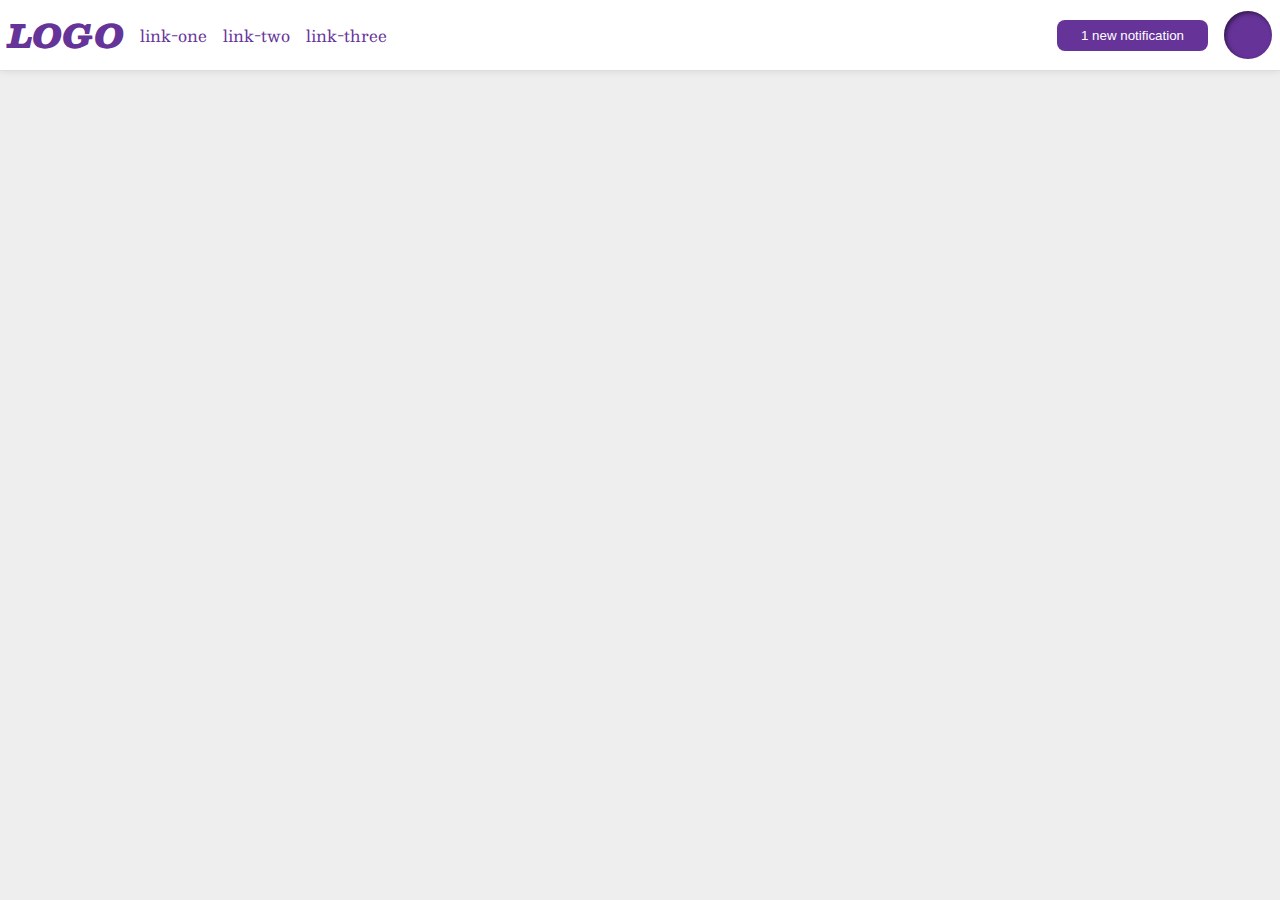
<file: flex/03-flex-header-2/index.html>
<!DOCTYPE html>
<html lang="en">

<head>
  <meta charset="UTF-8">
  <meta http-equiv="X-UA-Compatible" content="IE=edge">
  <meta name="viewport" content="width=device-width, initial-scale=1.0">
  <title>Flex Header 2</title>
  <link rel="stylesheet" href="style.css">
</head>

<body>
  <div class="header">
    <div class="container">
      <div class="logo">
        LOGO
      </div>
      <ul class="links">
        <li><a href="google.com">link-one</a></li>
        <li><a href="google.com">link-two</a></li>
        <li><a href="google.com">link-three</a></li>
      </ul>
    </div>
    <div class="container">
      <button class="notifications">
        1 new notification
      </button>
      <div class="profile-image"></div>
    </div>

  </div>
</body>

</html>
</file>
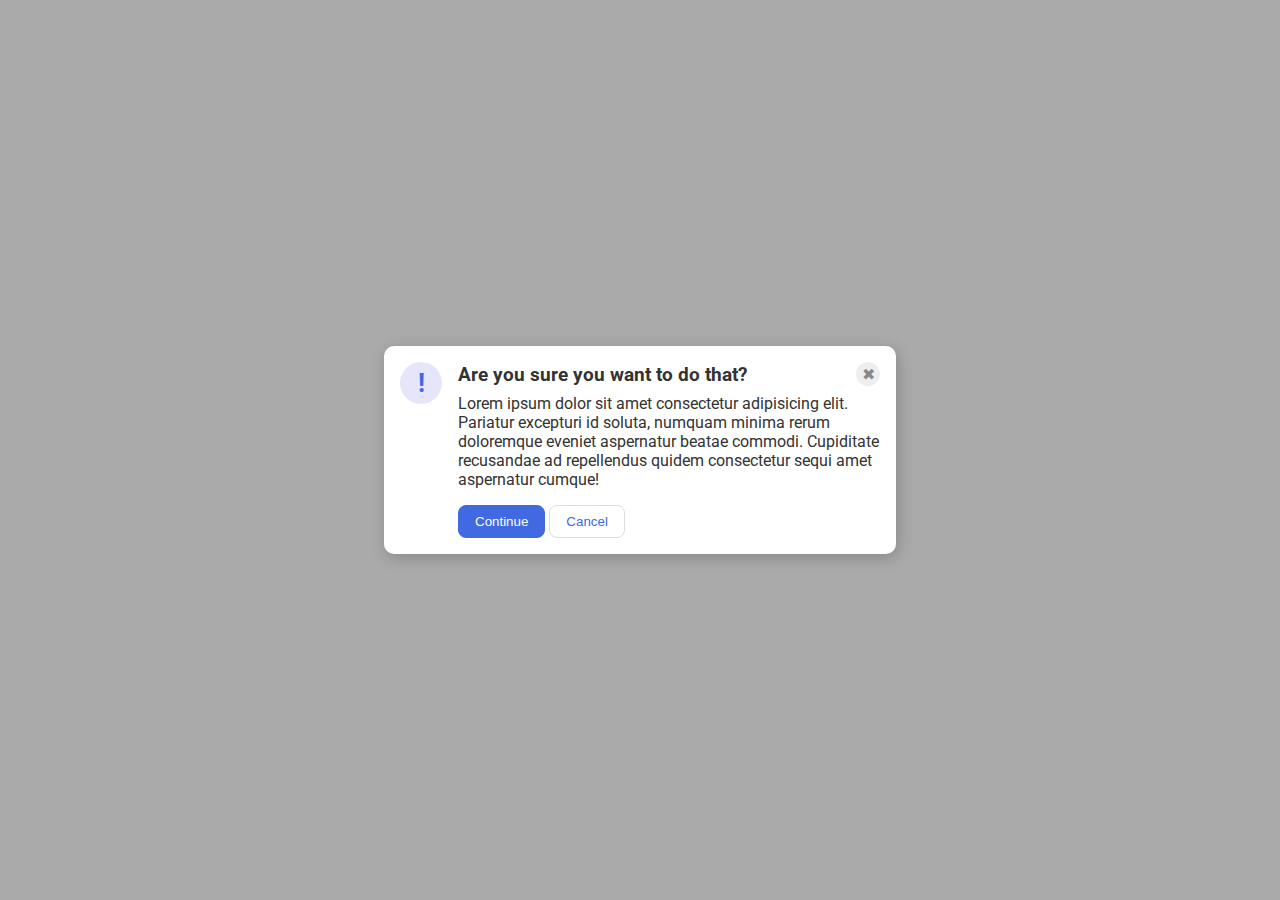
<file: flex/05-flex-modal/index.html>
<!DOCTYPE html>
<html lang="en">

<head>
  <meta charset="UTF-8">
  <meta http-equiv="X-UA-Compatible" content="IE=edge">
  <meta name="viewport" content="width=device-width, initial-scale=1.0">
  <link rel="stylesheet" href="style.css">
  <title>Modal</title>
</head>

<body>
  <div class="modal">
    <div class="icon">!</div>
    <div class="container">
      <div class="header">Are you sure you want to do that?
        <div class="close-button">✖</div>
      </div>
      <div class="text">Lorem ipsum dolor sit amet consectetur adipisicing elit. Pariatur excepturi id soluta, numquam
        minima rerum doloremque eveniet aspernatur beatae commodi. Cupiditate recusandae ad repellendus quidem
        consectetur sequi amet aspernatur cumque!</div>
      <button class="continue">Continue</button>
      <button class="cancel">Cancel</button>
    </div>

  </div>
</body>

</html>
</file>
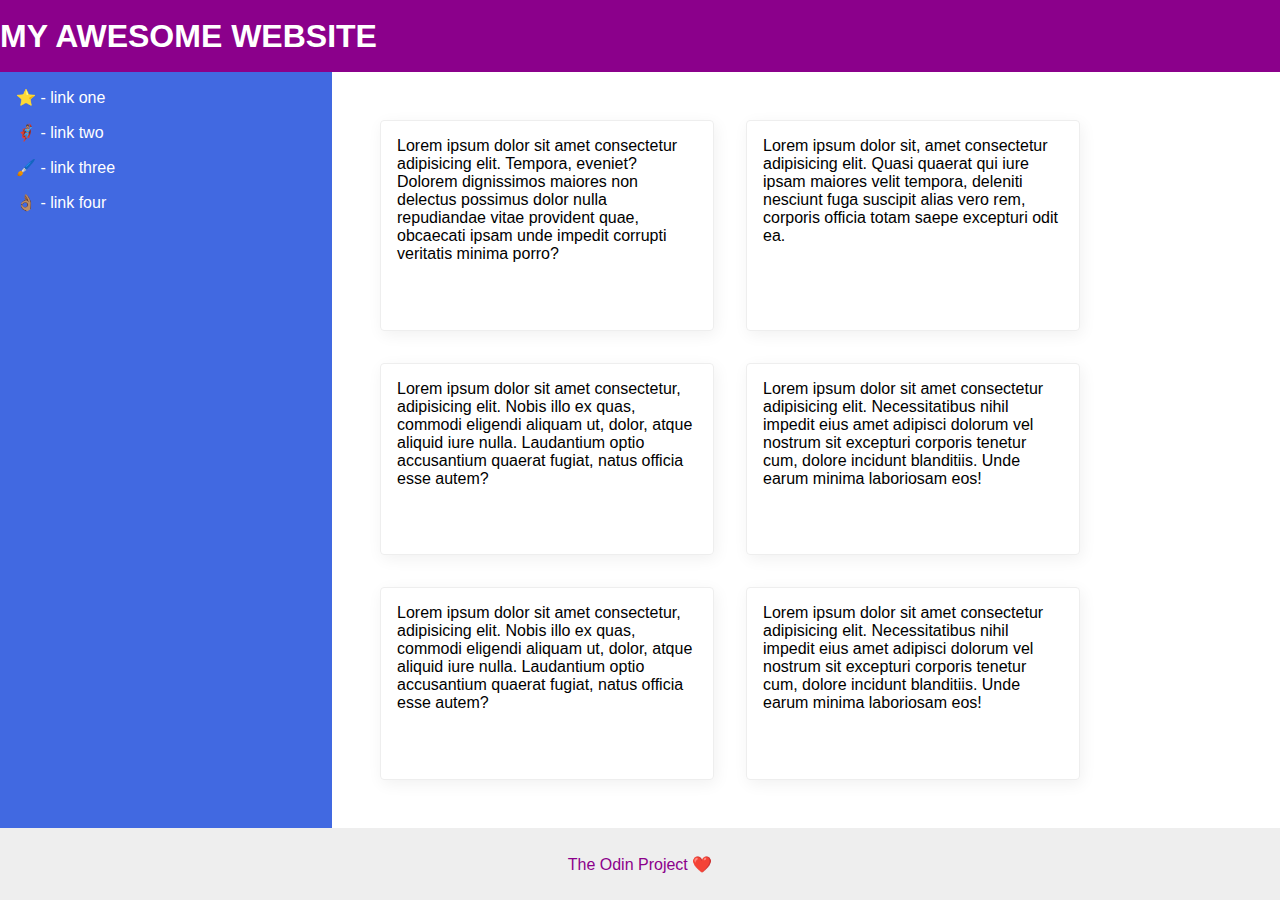
<file: flex/07-flex-layout-2/index.html>
<!DOCTYPE html>
<html lang="en">
  <head>
    <meta charset="UTF-8">
    <meta http-equiv="X-UA-Compatible" content="IE=edge">
    <meta name="viewport" content="width=device-width, initial-scale=1.0">
    <title>The Holy Grail</title>
    <link rel="stylesheet" href="style.css">
  </head>
  <body>
    <div class="header">
      MY AWESOME WEBSITE
    </div>
    <div class="main">
      <div class="sidebar">
        <ul>
          <li><a href="#">⭐ - link one</a></li>
          <li><a href="#">🦸🏽‍♂️ - link two</a></li>
          <li><a href="#">🖌️ - link three</a></li>
          <li><a href="#">👌🏽 - link four</a></li>
        </ul>
      </div>
  
      <div class="cards">
        <div class="card">Lorem ipsum dolor sit amet consectetur adipisicing elit. Tempora, eveniet? Dolorem dignissimos maiores non delectus possimus dolor nulla repudiandae vitae provident quae, obcaecati ipsam unde impedit corrupti veritatis minima porro?</div>
        <div class="card">Lorem ipsum dolor sit, amet consectetur adipisicing elit. Quasi quaerat qui iure ipsam maiores velit tempora, deleniti nesciunt fuga suscipit alias vero rem, corporis officia totam saepe excepturi odit ea.</div>
        <div class="card">Lorem ipsum dolor sit amet consectetur, adipisicing elit. Nobis illo ex quas, commodi eligendi aliquam ut, dolor, atque aliquid iure nulla. Laudantium optio accusantium quaerat fugiat, natus officia esse autem?</div>
        <div class="card">Lorem ipsum dolor sit amet consectetur adipisicing elit. Necessitatibus nihil impedit eius amet adipisci dolorum vel nostrum sit excepturi corporis tenetur cum, dolore incidunt blanditiis. Unde earum minima laboriosam eos!</div>
        <div class="card">Lorem ipsum dolor sit amet consectetur, adipisicing elit. Nobis illo ex quas, commodi eligendi aliquam ut, dolor, atque aliquid iure nulla. Laudantium optio accusantium quaerat fugiat, natus officia esse autem?</div>
        <div class="card">Lorem ipsum dolor sit amet consectetur adipisicing elit. Necessitatibus nihil impedit eius amet adipisci dolorum vel nostrum sit excepturi corporis tenetur cum, dolore incidunt blanditiis. Unde earum minima laboriosam eos!</div>  
      </div>
        
    </div>
        
    <div class="footer">
      The Odin Project ❤️
    </div>
  </body>
</html>
</file>
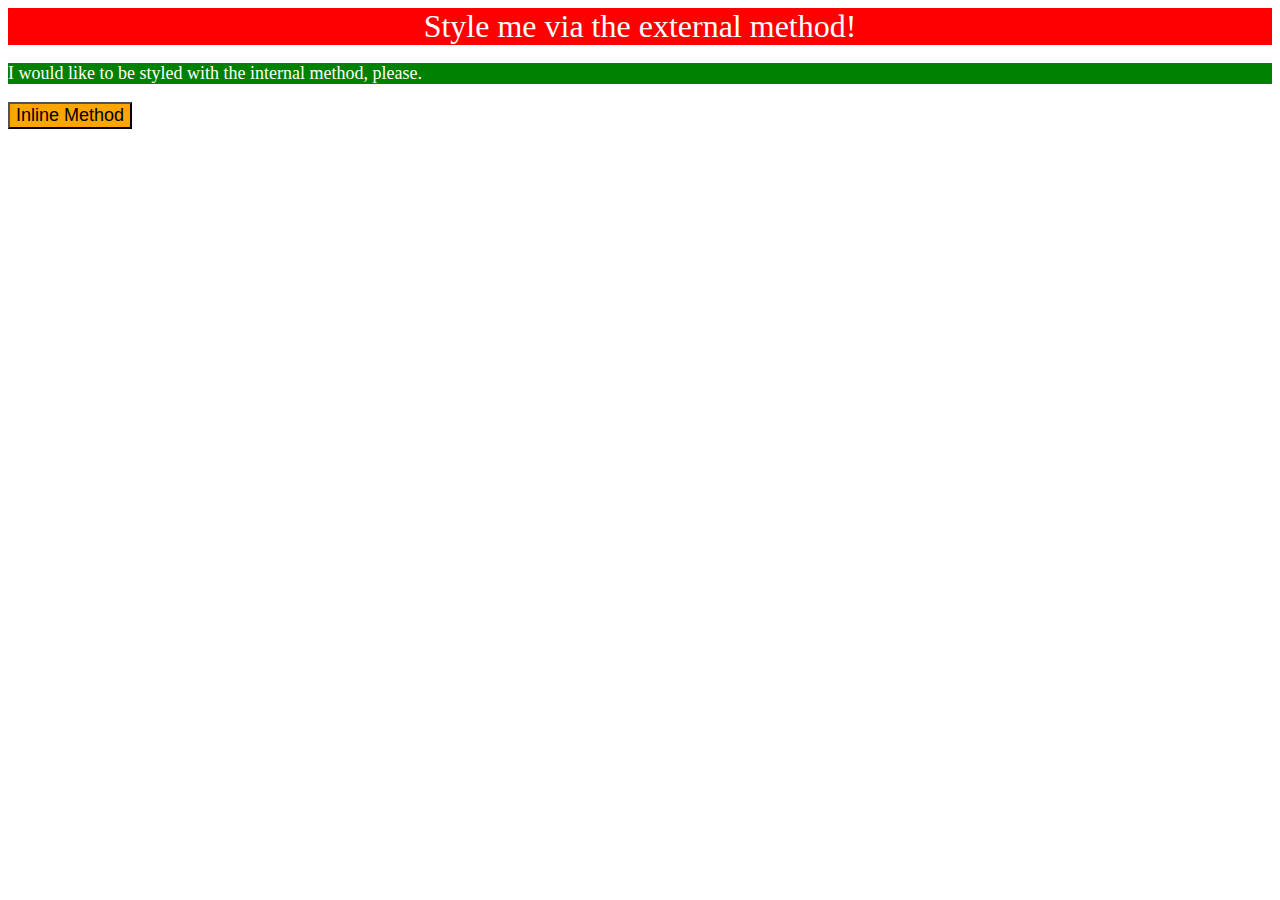
<file: foundations/01-css-methods/index.html>
<!DOCTYPE html>
<html lang="en">
  <head>
    <meta charset="UTF-8">
    <meta http-equiv="X-UA-Compatible" content="IE=edge">
    <meta name="viewport" content="width=device-width, initial-scale=1.0">
    <link rel="stylesheet" href="styles.css">
    <style>
      p {
        background-color: green;
        color: white;
        font-size: 18px;
      }
    </style>
    <title>Methods for Adding CSS</title>
  </head>
  <body>
    <div>Style me via the external method!</div>
    <p>I would like to be styled with the internal method, please.</p>
    <button style="background-color: orange; font-size: 18px;">Inline Method</button>
  </body>
</html>
</file>
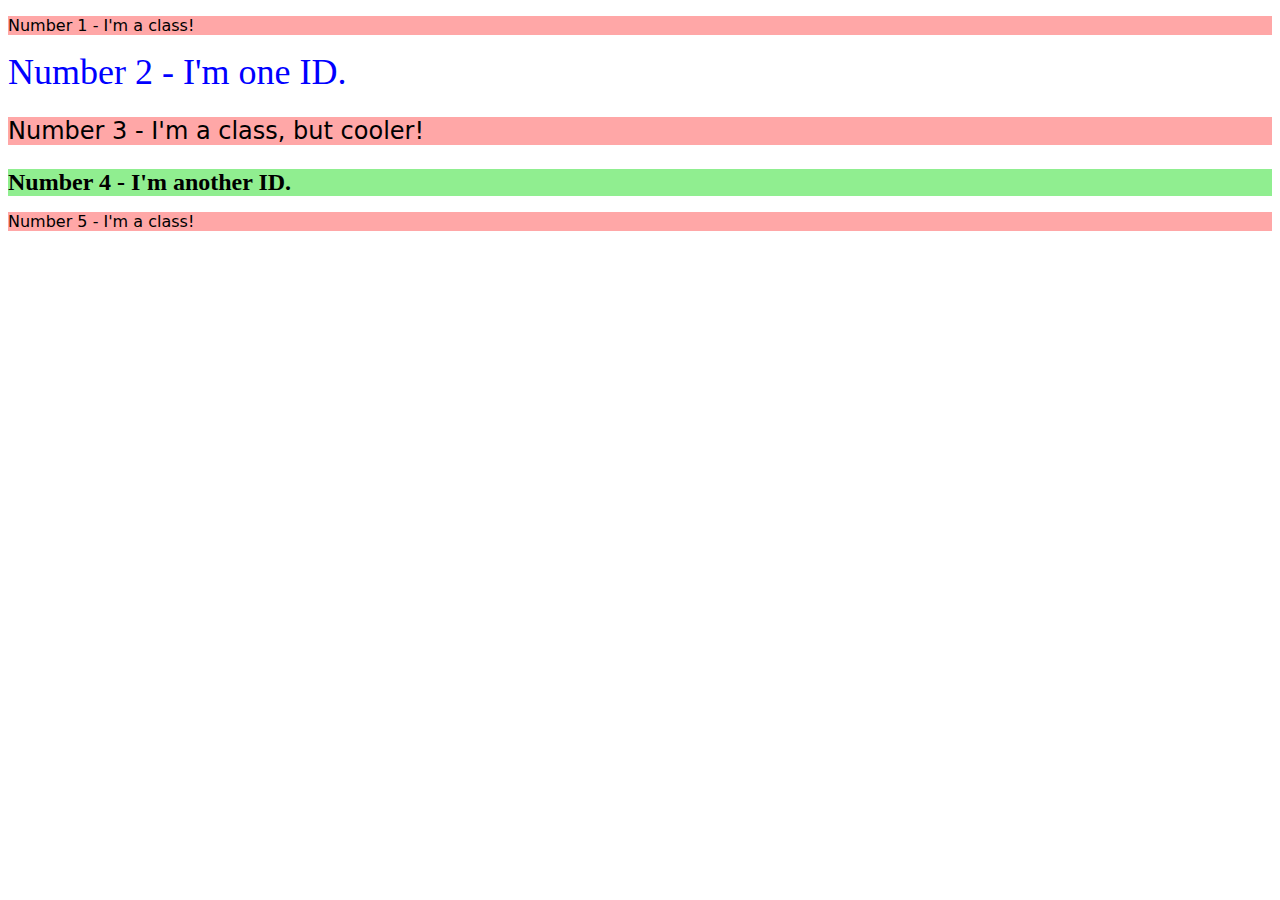
<file: foundations/02-class-id-selectors/index.html>
<!DOCTYPE html>
<html lang="en">

<head>
  <meta charset="UTF-8">
  <meta http-equiv="X-UA-Compatible" content="IE=edge">
  <meta name="viewport" content="width=device-width, initial-scale=1.0">
  <title>Class and ID Selectors</title>
  <link rel="stylesheet" href="style.css">
</head>

<body>
  <p class="odd">Number 1 - I'm a class!</p>
  <div class="two">Number 2 - I'm one ID.</div>
  <p class="odd three">Number 3 - I'm a class, but cooler!</p>
  <div class="four">Number 4 - I'm another ID.</div>
  <p class="odd">Number 5 - I'm a class!</p>
</body>

</html>
</file>
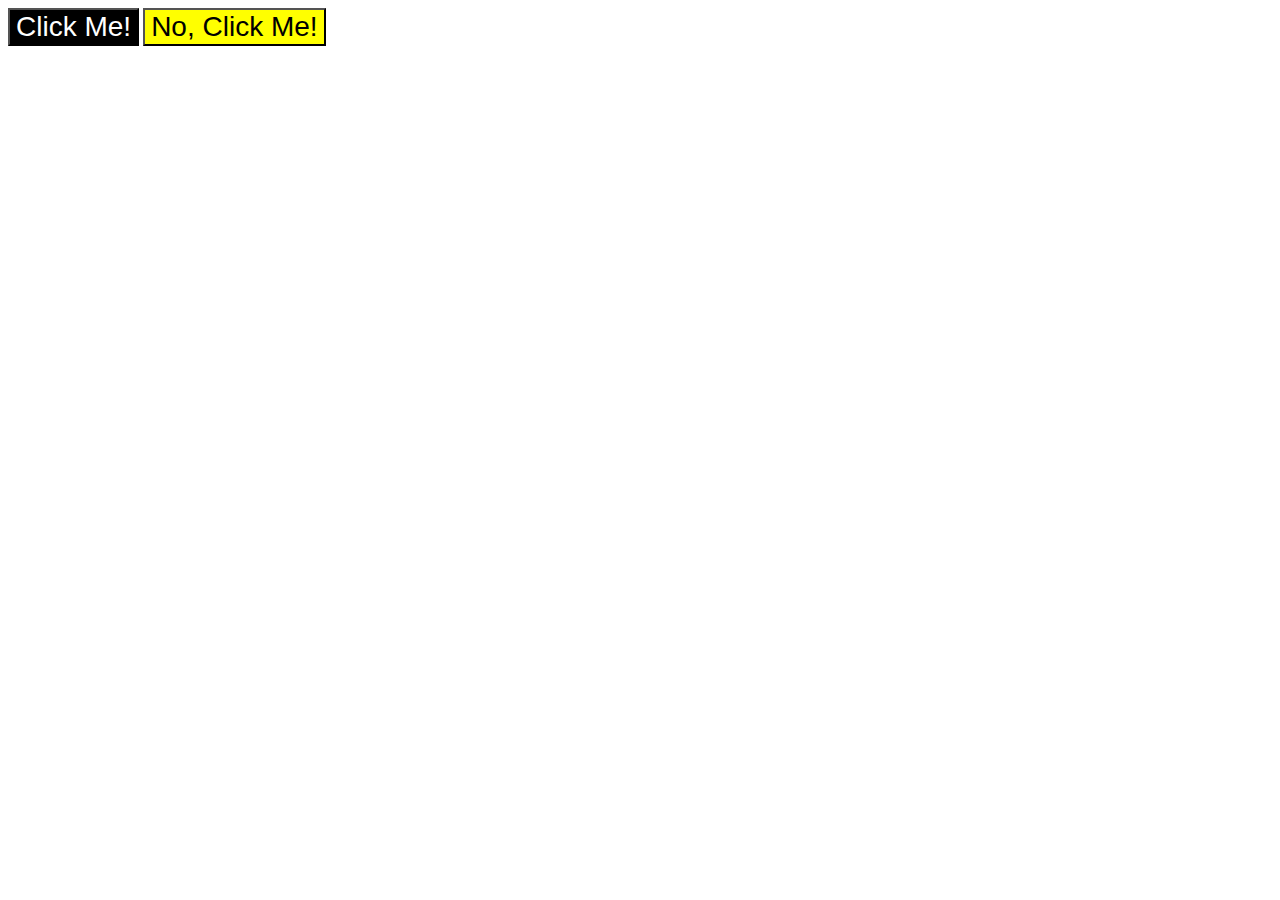
<file: foundations/03-grouping-selectors/index.html>
<!DOCTYPE html>
<html lang="en">
  <head>
    <meta charset="UTF-8">
    <meta http-equiv="X-UA-Compatible" content="IE=edge">
    <meta name="viewport" content="width=device-width, initial-scale=1.0">
    <title>Grouping Selectors</title>
    <link rel="stylesheet" href="style.css">
  </head>
  <body>
    <button class="first">Click Me!</button>
    <button class="second">No, Click Me!</button>
  </body>
</html>
</file>
<file: flex/03-flex-header-2/style.css>
/* this is some magical font-importing.  
you'll learn about it later. */
@import url('https://fonts.googleapis.com/css2?family=Besley:ital,wght@0,400;1,900&display=swap');

body {
  margin: 0;
  background: #eee;
  font-family: Besley, serif;
}

.header {
  background: white;
  border-bottom: 1px solid #ddd;
  box-shadow: 0 0 8px rgba(0,0,0,.1);
  display: flex;
  justify-content: space-between;
  padding: 8px;
}

.profile-image {
  background: rebeccapurple;
  box-shadow: inset 2px 2px 4px rgba(0,0,0,.5);
  border-radius: 50%;
  width: 48px;
  height: 48px;
}

.logo {
  color: rebeccapurple;
  font-size: 32px;
  font-weight: 900;
  font-style: italic;
}

button {
  border: none;
  border-radius: 8px;
  background: rebeccapurple;
  color: white;
  padding: 8px 24px;
}

a {
  /* this removes the line under our links */
  text-decoration: none;
  color: rebeccapurple;
}

ul {
  list-style-type: none;
  display: flex;
  margin: 0;
  padding: 0;
  gap: 16px;
}

.container {
  display: flex;
  gap: 16px;
  align-items: center;
}
</file>
<file: flex/05-flex-modal/style.css>
@import url('https://fonts.googleapis.com/css2?family=Roboto:wght@400;700&display=swap');

html, body {
  height: 100%;
}

body {
  font-family: Roboto, sans-serif;
  margin: 0;
  background: #aaa;
  color: #333;
  /* I'll give you this one for free lol */
  display: flex;
  align-items: center;
  justify-content: center;
}

.modal {
  background: white;
  width: 480px;
  border-radius: 10px;
  box-shadow: 2px 4px 16px rgba(0,0,0,.2);
  display: flex;
  gap: 16px;
  padding: 16px;
}

.icon {
  color: royalblue;
  font-size: 26px;
  font-weight: 700;
  background: lavender;
  width: 42px;
  height: 42px;
  border-radius: 50%;
  display: flex;
  align-items: center;
  justify-content: center;
  flex-shrink: 0;
}

.close-button {
  background: #eee;
  border-radius: 50%;
  color: #888;
  font-weight: 400;
  font-size: 16px;
  height: 24px;
  width: 24px;
  display: flex;
  align-items: center;
  justify-content: center;
}

button {
  padding: 8px 16px;
  border-radius: 8px;
}

button.continue {
  background: royalblue;
  border: 1px solid royalblue;
  color: white;
}

button.cancel {
  background: white;
  border: 1px solid #ddd;
  color: royalblue;
}

.header {
  display: flex;
  align-items: center;
  justify-content: space-between;
  font-size: larger;
  font-weight: bold;
  margin-bottom: 8px;
}

.text {
  margin-bottom: 16px;
}
</file>
<file: flex/07-flex-layout-2/style.css>
body {
  font-family: -apple-system, BlinkMacSystemFont, 'Segoe UI', Roboto, Oxygen, Ubuntu, Cantarell, 'Open Sans', 'Helvetica Neue', sans-serif;
  margin: 0;
  min-height: 100vh;
  display: flex;
  flex-direction: column;
}

.header {
  height: 72px;
  background: darkmagenta;
  color: white;
  font-size: 32px;
  font-weight: 900;
  display: flex;
  align-items: center;
  padding-left: 0 16px;
}

.footer {
  height: 72px;
  background: #eee;
  color: darkmagenta;
  display: flex;
  align-items: center;
  justify-content: center;
}

.sidebar {
  width: 300px;
  background: royalblue;
  flex-shrink: 0;
  padding: 16px;
}

ul {
  list-style: none;
  padding: 0;
  margin: 0;
}
 
li {
  margin-bottom: 16px;
}

a {
  text-decoration: none;
  color: white;
}

.card {
  border: 1px solid #eee;
  box-shadow: 2px 4px 16px rgba(0, 0, 0, .06);
  border-radius: 4px;
  padding: 16px;
  margin: 16px;
  width: 300px;
}

.main {
  display: flex;
  flex: 1;
}

.cards {
  display: flex;
  flex-wrap: wrap;
  padding: 32px;
}
</file>
<file: foundations/01-css-methods/styles.css>
div {
  background-color: red;
  color: white;
  font-size: 32px;
  text-align: center;
}
</file>
<file: foundations/02-class-id-selectors/style.css>
.odd {
  background-color: rgb(255, 167, 167);
  font-family: Verdana, "Dejavu Sans", sans-serif;
}

.two {
  color: blue;
  font-size: 36px;
}

.three {
  font-size: 24px;
}

.four {
  background-color: lightgreen;
  font-size: 24px;
  font-weight: bold;
}
</file>
<file: foundations/03-grouping-selectors/style.css>
.first,
.second {
  font-size: 28px;
  font-family: Helvetica, 'Times New Roman', sans-serif;
}

.first {
  background-color: black;
  color: white;
}

.second {
  background-color: yellow;
}
</file>
